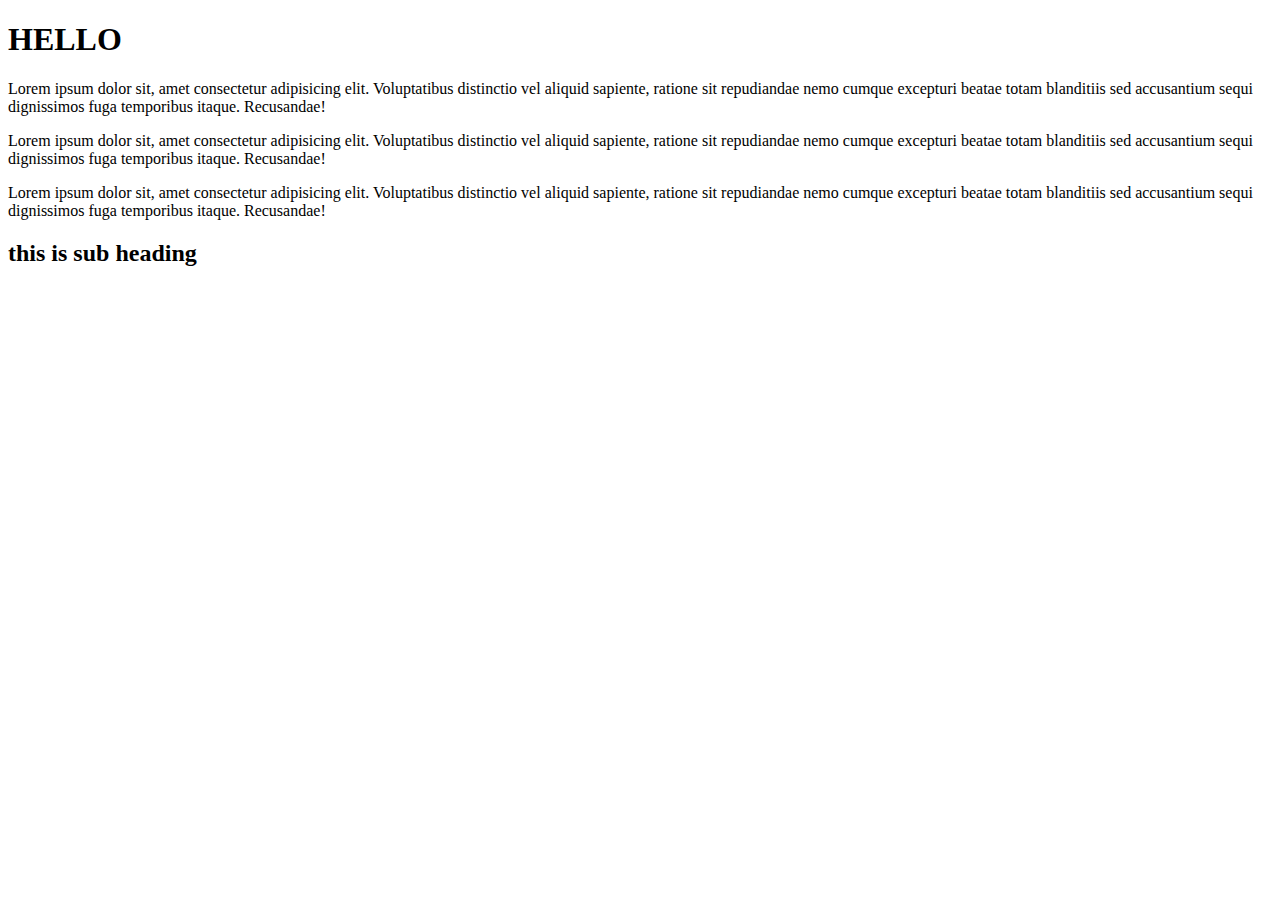
<file: images/class.html>
<!DOCTYPE html>
<html lang="en">
<head>
    <meta charset="UTF-8">
    <meta http-equiv="X-UA-Compatible" content="IE=edge">
    <meta name="viewport" content="width=device-width, initial-scale=1.0">
    <link rel="stylesheet" href="newsheet.css">
    <style>
        /*<h1{
            color: green;
        }
        internal styling
        */
    
    </style>
    <title>Document</title>
</head>
<body>
    <h1>HELLO</h1>
    <p class="my-para">Lorem ipsum dolor sit, amet consectetur adipisicing elit. Voluptatibus distinctio vel aliquid sapiente, ratione sit repudiandae nemo cumque excepturi beatae totam blanditiis sed accusantium sequi dignissimos fuga temporibus itaque. Recusandae!</p>

    <p class="my-para">Lorem ipsum dolor sit, amet consectetur adipisicing elit. Voluptatibus distinctio vel aliquid sapiente, ratione sit repudiandae nemo cumque excepturi beatae totam blanditiis sed accusantium sequi dignissimos fuga temporibus itaque. Recusandae!
        
    </p>

    <p class="my-para">Lorem ipsum dolor sit, amet consectetur adipisicing elit. Voluptatibus distinctio vel aliquid sapiente, ratione sit repudiandae nemo cumque excepturi beatae totam blanditiis sed accusantium sequi dignissimos fuga temporibus itaque. Recusandae!

    </p>
   <!--- <h1 style="color: green">hello</h1>-->
    <h2 id="subHeading" class="second heading">this is sub heading</h2>

</body>
</html>
</file>
<file: images/newsheet.css>
.second{
    color: aliceblue;
}
.heading{
    color: aqua;
}
.second{
    color: black;
}
</file>
